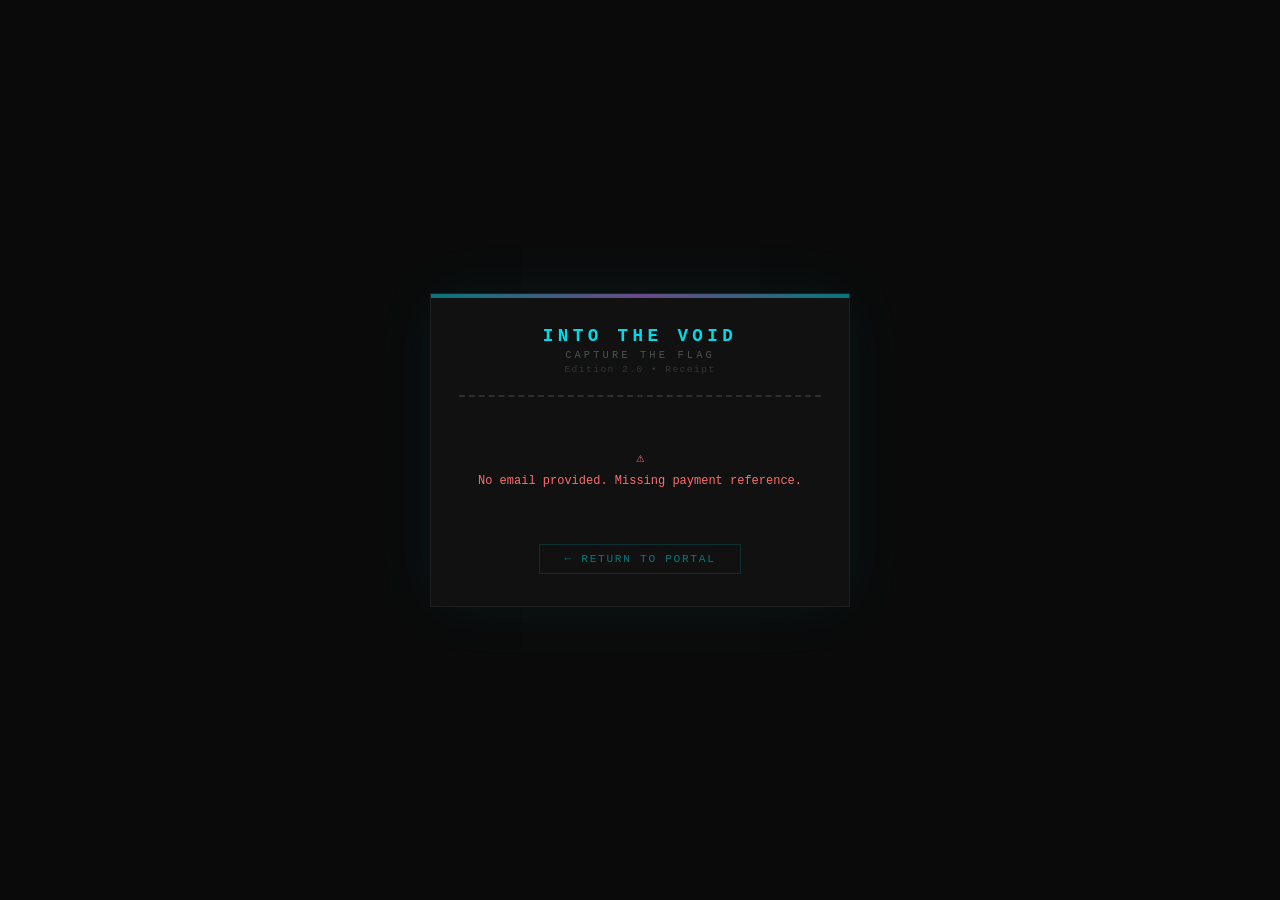
<file: receipt/index.html>
<!DOCTYPE html>
<html lang="en">

<head>
    <meta charset="UTF-8">
    <meta name="viewport" content="width=device-width, initial-scale=1.0">
    <title>Receipt — Into the Void 2.0</title>
    <style>
        * {
            margin: 0;
            padding: 0;
            box-sizing: border-box;
        }

        body {
            font-family: 'Courier New', Courier, monospace;
            min-height: 100vh;
            display: flex;
            align-items: center;
            justify-content: center;
            background: #0a0a0a;
            color: #e0e0e0;
            padding: 1rem;
        }

        .receipt {
            background: #111;
            width: 420px;
            max-width: 100%;
            padding: 2rem 1.75rem;
            border: 1px solid rgba(255, 255, 255, 0.06);
            box-shadow: 0 0 60px rgba(0, 219, 233, 0.06);
            position: relative;
        }

        .receipt::before {
            content: '';
            position: absolute;
            top: 0;
            left: 0;
            right: 0;
            height: 4px;
            background: linear-gradient(90deg, #00dbe9, #c084fc, #00dbe9);
            opacity: 0.5;
        }

        .header {
            text-align: center;
            padding-bottom: 1.25rem;
            border-bottom: 2px dashed rgba(255, 255, 255, 0.12);
            margin-bottom: 1.25rem;
        }

        .header h1 {
            font-size: 1.1rem;
            letter-spacing: 0.25em;
            text-transform: uppercase;
            color: #00dbe9;
            font-weight: 700;
            margin-bottom: 0.2rem;
        }

        .header .sub {
            font-size: 0.65rem;
            letter-spacing: 0.3em;
            text-transform: uppercase;
            color: rgba(185, 202, 203, 0.35);
        }

        .header .edition {
            font-size: 0.6rem;
            letter-spacing: 0.15em;
            color: rgba(185, 202, 203, 0.2);
            margin-top: 0.15rem;
        }

        .dash {
            border: none;
            border-top: 1px dashed rgba(255, 255, 255, 0.08);
            margin: 0.6rem 0;
        }

        .row {
            display: flex;
            justify-content: space-between;
            padding: 0.35rem 0;
            font-size: 0.78rem;
            line-height: 1.5;
        }

        .row .label {
            color: rgba(185, 202, 203, 0.45);
            text-transform: uppercase;
            letter-spacing: 0.05em;
        }

        .row .value {
            color: #e0e0e0;
            text-align: right;
            max-width: 60%;
            word-break: break-word;
        }

        .badge {
            display: inline-block;
            padding: 0.3rem 1.2rem;
            font-size: 0.7rem;
            font-weight: 700;
            letter-spacing: 0.2em;
            text-transform: uppercase;
            border-radius: 0;
        }

        .badge.paid {
            background: rgba(0, 219, 233, 0.1);
            color: #00dbe9;
            border: 1px solid rgba(0, 219, 233, 0.25);
        }

        .badge.failed {
            background: rgba(255, 107, 107, 0.1);
            color: #ff6b6b;
            border: 1px solid rgba(255, 107, 107, 0.25);
        }

        .badge.pending {
            background: rgba(255, 183, 77, 0.1);
            color: #ffb74d;
            border: 1px solid rgba(255, 183, 77, 0.25);
        }

        .status-row {
            text-align: center;
            padding: 1rem 0;
        }

        .total-row {
            border-top: 2px dashed rgba(255, 255, 255, 0.12);
            margin-top: 0.5rem;
            padding-top: 0.75rem;
        }

        .total-row .value {
            font-size: 1.4rem;
            font-weight: 700;
            color: #fff;
        }

        .footer {
            text-align: center;
            padding-top: 1.25rem;
            border-top: 2px dashed rgba(255, 255, 255, 0.12);
            margin-top: 1.25rem;
            font-size: 0.65rem;
            color: rgba(185, 202, 203, 0.25);
            letter-spacing: 0.05em;
            line-height: 1.8;
        }

        .footer .qr {
            margin: 0.75rem auto;
            width: 64px;
            height: 64px;
            background: rgba(255, 255, 255, 0.03);
            border: 1px solid rgba(255, 255, 255, 0.06);
            display: flex;
            align-items: center;
            justify-content: center;
            font-size: 0.5rem;
            color: rgba(185, 202, 203, 0.15);
        }

        .return-link {
            display: inline-block;
            margin-top: 1.5rem;
            font-size: 0.7rem;
            letter-spacing: 0.15em;
            text-transform: uppercase;
            color: rgba(0, 219, 233, 0.5);
            text-decoration: none;
            border: 1px solid rgba(0, 219, 233, 0.15);
            padding: 0.5rem 1.5rem;
            transition: all 0.2s;
        }

        .return-link:hover {
            color: #00dbe9;
            border-color: rgba(0, 219, 233, 0.4);
            background: rgba(0, 219, 233, 0.04);
        }

        .spinner {
            display: inline-block;
            width: 32px;
            height: 32px;
            border: 2px solid rgba(0, 219, 233, 0.1);
            border-top-color: #00dbe9;
            border-radius: 50%;
            animation: spin 0.8s linear infinite;
            margin-bottom: 0.75rem;
        }

        @keyframes spin {
            to {
                transform: rotate(360deg);
            }
        }

        .loading-text {
            font-size: 0.7rem;
            color: rgba(185, 202, 203, 0.35);
            letter-spacing: 0.15em;
            text-transform: uppercase;
        }

        .hidden {
            display: none;
        }
    </style>
</head>

<body>
    <div class="receipt" id="receipt">
        <div class="header">
            <h1>INTO THE VOID</h1>
            <p class="sub">Capture The Flag</p>
            <p class="edition">Edition 2.0 &bull; Receipt</p>
        </div>

        <div id="loadingState" style="text-align:center;padding:2rem 0;">
            <div class="spinner"></div>
            <p class="loading-text">Verifying payment...</p>
        </div>

        <div id="receiptContent" class="hidden">
            <div class="status-row" id="badgeRow"></div>

            <hr class="dash">

            <div id="detailsRows"></div>

            <hr class="dash">

            <div id="totalRow" class="row total-row">
                <span class="label">Total Paid</span>
                <span class="value" id="totalAmount">—</span>
            </div>

            <div class="footer">
                <div class="qr">&#9617;&#9617;&#9617;&#9617;&#9617;&#9617;&#9617;<br>&#9617; #ITV2
                    &#9617;<br>&#9617;&#9617;&#9617;&#9617;&#9617;&#9617;&#9617;</div>
                <p>Thank you for registering &bull; See you in the void</p>
                <p style="margin-top:0.3rem;">ExploitX &bull; CIT Chennai</p>
            </div>
        </div>

        <div id="errorState" class="hidden" style="text-align:center;padding:2rem 0;">
            <p style="color:#ff6b6b;font-size:0.85rem;">⚠</p>
            <p id="errorMessage" style="color:#ff6b6b;font-size:0.75rem;margin-top:0.5rem;"></p>
        </div>

        <div style="text-align:center;">
            <a href="/ctf" class="return-link">&larr; Return to Portal</a>
        </div>
    </div>

    <script>
        (async () => {
            const params = new URLSearchParams(window.location.search);
            const email = params.get('email');
            const receiptContent = document.getElementById('receiptContent');
            const loadingState = document.getElementById('loadingState');
            const errorState = document.getElementById('errorState');
            const errorMessage = document.getElementById('errorMessage');
            const detailsRows = document.getElementById('detailsRows');
            const totalAmount = document.getElementById('totalAmount');
            const badgeRow = document.getElementById('badgeRow');

            if (!email) {
                loadingState.classList.add('hidden');
                errorState.classList.remove('hidden');
                errorMessage.innerText = 'No email provided. Missing payment reference.';
                return;
            }

            const BACKEND_URL = "https://auth.void.exploitx.org/";

            async function checkStatus() {
                const resp = await fetch(BACKEND_URL + '_/api/v1/pub/payment/order-status?email=' + encodeURIComponent(email));
                if (!resp.ok) {
                    const data = await resp.json().catch(() => ({}));
                    throw new Error(data.message || 'Failed to fetch payment status');
                }
                return await resp.json();
            }

            let data;
            try {
                data = await checkStatus();
                // If still pending, poll a few more times
                let attempts = 0;
                while ((data.payment_status === 'pending' || data.payment_status === 'ACTIVE') && attempts < 10) {
                    await new Promise(r => setTimeout(r, 3000));
                    data = await checkStatus();
                    attempts++;
                }
            } catch (err) {
                loadingState.classList.add('hidden');
                errorState.classList.remove('hidden');
                errorMessage.innerText = err.message;
                return;
            }

            loadingState.classList.add('hidden');
            receiptContent.classList.remove('hidden');

            const status = (data.payment_status || '').toLowerCase();
            let badgeClass = 'pending';
            let badgeText = 'PENDING';
            if (status === 'paid' || status === 'success') {
                badgeClass = 'paid';
                badgeText = 'PAID';
            } else if (status === 'failed') {
                badgeClass = 'failed';
                badgeText = 'FAILED';
            }

            badgeRow.innerHTML = '<span class="badge ' + badgeClass + '">' + badgeText + '</span>';

            let html = '';
            if (data.order_id) {
                html += '<div class="row"><span class="label">Order ID</span><span class="value">' + data.order_id + '</span></div>';
            }
            if (data.cf_order_id) {
                html += '<div class="row"><span class="label">CF Order ID</span><span class="value" style="font-size:0.7rem;">' + data.cf_order_id + '</span></div>';
            }
            if (data.payment_amount) {
                totalAmount.innerText = '₹ ' + data.payment_amount;
            }
            if (data.ordered_at) {
                html += '<div class="row"><span class="label">Ordered At</span><span class="value">' + new Date(data.ordered_at).toLocaleString('en-IN') + '</span></div>';
            }
            if (data.paid_at) {
                html += '<div class="row"><span class="label">Paid At</span><span class="value">' + new Date(data.paid_at).toLocaleString('en-IN') + '</span></div>';
            }
            if (data.order_status) {
                html += '<div class="row"><span class="label">Order Status</span><span class="value">' + data.order_status + '</span></div>';
            }
            if (data.invoice_no) {
                html += '<div class="row"><span class="label">Invoice No.</span><span class="value">' + data.invoice_no + '</span></div>';
            }

            detailsRows.innerHTML = html;
        })();
    </script>
</body>

</html>
</file>
